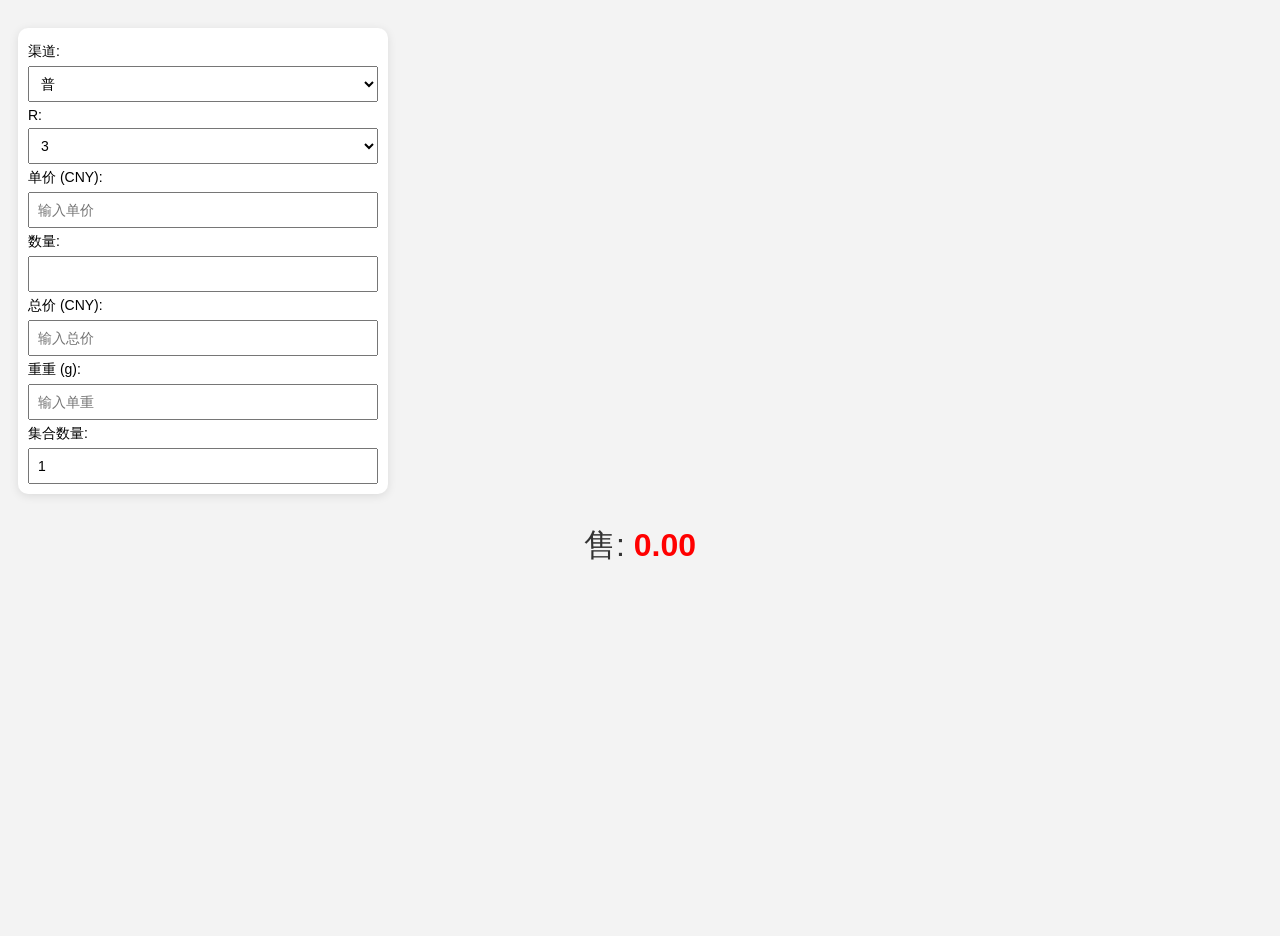
<file: index.html>
<!DOCTYPE html>
<html lang="en">
<head>
    <meta charset="UTF-8">
    <meta name="viewport" content="width=device-width, initial-scale=1.0, user-scalable=no">
    <title>报价计算器</title>
    <style>
        body {
            font-family: Arial, sans-serif;
            background-color: #f3f3f3;
            padding: 10px;
            display: flex;
            flex-direction: column;
            align-items: flex-start;
            height: 100vh;
            overflow: hidden;
            position: relative;
        }
        .calculator {
            width: 100%;
            max-width: 350px;
            margin: 10px 0;
            padding: 10px;
            background-color: #fff;
            border-radius: 10px;
            box-shadow: 0 2px 10px rgba(0,0,0,0.1);
        }
        label {
            display: block;
            margin-top: 5px;
            font-size: 14px;
        }
        input, select {
            width: 100%;
            padding: 8px;
            margin-top: 5px;
            box-sizing: border-box;
            font-size: 14px;
        }
        .result {
            margin-top: 20px;
            font-size: 2em;
            color: #333;
            width: 100%;
            text-align: center;
        }
        .total-sale {
            color: red;
            font-weight: bold;
        }
        button {
            margin-top: 10px;
            padding: 10px;
            border: none;
            border-radius: 5px;
            background-color: #28a745;
            color: white;
            font-size: 14px;
            cursor: pointer;
            width: 100%;
        }
        button:hover {
            background-color: #218838;
        }
        #customShipping {
            display: none;
            margin-top: 5px;
        }
    </style>
</head>
<body>

    <div class="calculator">
        <label for="channel">渠道:</label>
        <select id="channel" onchange="handleChannelChange()">
            <option value="normal">普</option>
            <option value="battery">电</option>
            <option value="cosmetics">液</option>
            <option value="custom">自定义</option>
        </select>
        
        <input type="number" id="customShipping" placeholder="输入运费单价" oninput="handleInputChange()">

        <label for="profitRate">R:</label>
        <select id="profitRate" onchange="handleInputChange()">
            <option value="0.20">1</option>
            <option value="0.25">2</option>
            <option value="0.30" selected>3</option>
            <option value="0.4">4</option>
            <option value="0.50">5</option>
            <option value="0.60">6</option>
            <option value="0.70">7</option>
            <option value="1">10</option>
        </select>

        <label for="unitPrice">单价 (CNY):</label>
        <input type="number" id="unitPrice" step="0.001" placeholder="输入单价" onfocus="clearInput('unitPrice')" oninput="updateTotalPrice()">

        <label for="amount">数量:</label>
        <input type="number" id="amount" value="" min="1" onfocus="clearInput('amount')" oninput="updateTotalPrice()">

        <label for="totalPrice">总价 (CNY):</label>
        <input type="number" id="totalPrice" step="0.01" placeholder="输入总价" onfocus="clearInput('totalPrice')" oninput="handleInputChange()">

        <label for="weight">重重 (g):</label>
        <input type="number" id="weight" step="0.1" placeholder="输入单重" onfocus="clearInput('weight')" oninput="handleInputChange()">

        <label for="quantity">集合数量:</label>
        <input type="number" id="quantity" value="1" min="1" onfocus="clearInput('quantity')" oninput="handleInputChange()">
    </div>

    <div class="result">
        <span>售: <span id="totalSale" class="total-sale">0.00</span></span>
    </div>

    <script>
        let feeRate = 0.08;    // 固定手续费率
        let exchangeRate = 6.6;  // 默认汇率

        function clearInput(inputId) {
            document.getElementById(inputId).value = ''; // 清空输入框
        }

        function handleChannelChange() {
            const channel = document.getElementById('channel').value;
            const customShippingInput = document.getElementById('customShipping');
            
            if (channel === 'custom') {
                customShippingInput.style.display = 'block';
                customShippingInput.value = ''; // 清空自定义值
            } else {
                customShippingInput.style.display = 'none';
            }
            
            handleInputChange();
        }

        function updateTotalPrice() {
            const unitPrice = parseFloat(document.getElementById('unitPrice').value) || 0;
            const amount = parseInt(document.getElementById('amount').value) || 0;

            if (unitPrice > 0 && amount > 0) {
                document.getElementById('totalPrice').value = (unitPrice * amount).toFixed(2);
            }

            handleInputChange();
        }

        function handleInputChange() {
            calculate();
        }

        function calculate() {
            const totalPrice = parseFloat(document.getElementById('totalPrice').value) || 0;
            const weight = parseFloat(document.getElementById('weight').value) || 0;
            const quantity = parseInt(document.getElementById('quantity').value) || 1;
            const channel = document.getElementById('channel').value;
            const profitRate = parseFloat(document.getElementById('profitRate').value) || 0.30; // 默认30%
            
            let shippingCost;
            if (channel === 'custom') {
                shippingCost = parseFloat(document.getElementById('customShipping').value) || 0;
            } else {
                switch (channel) {
                    case 'battery':
                        shippingCost = 120;
                        break;
                    case 'cosmetics':
                        shippingCost = 130;
                        break;
                    default:
                        shippingCost = 110;
                }
            }

            let totalSale = 0;

            if (quantity > 0 && totalPrice > 0 && shippingCost > 0) {
                const logistics = (weight * quantity / 1000) * shippingCost;
                const totalCost = totalPrice * quantity + logistics;
                totalSale = totalCost / ((1 - profitRate) * exchangeRate);
                totalSale = totalSale / (1 - feeRate);
                
                // 优化显示逻辑：大于5取整，小于5保留1位小数
                if (totalSale >= 5) {
                    totalSale = Math.ceil(totalSale);
                } else {
                    totalSale = Math.round(totalSale * 10) / 10; // 保留1位小数
                }
            }
            
            document.getElementById('totalSale').textContent = totalSale ? totalSale.toFixed(totalSale >= 5 ? 0 : 1) : '0.00';
        }

        window.onload = function() {
            updateTotalPrice();
            handleChannelChange(); // 初始化时处理渠道选择
        };
    </script>
</body>
</html>
</file>
